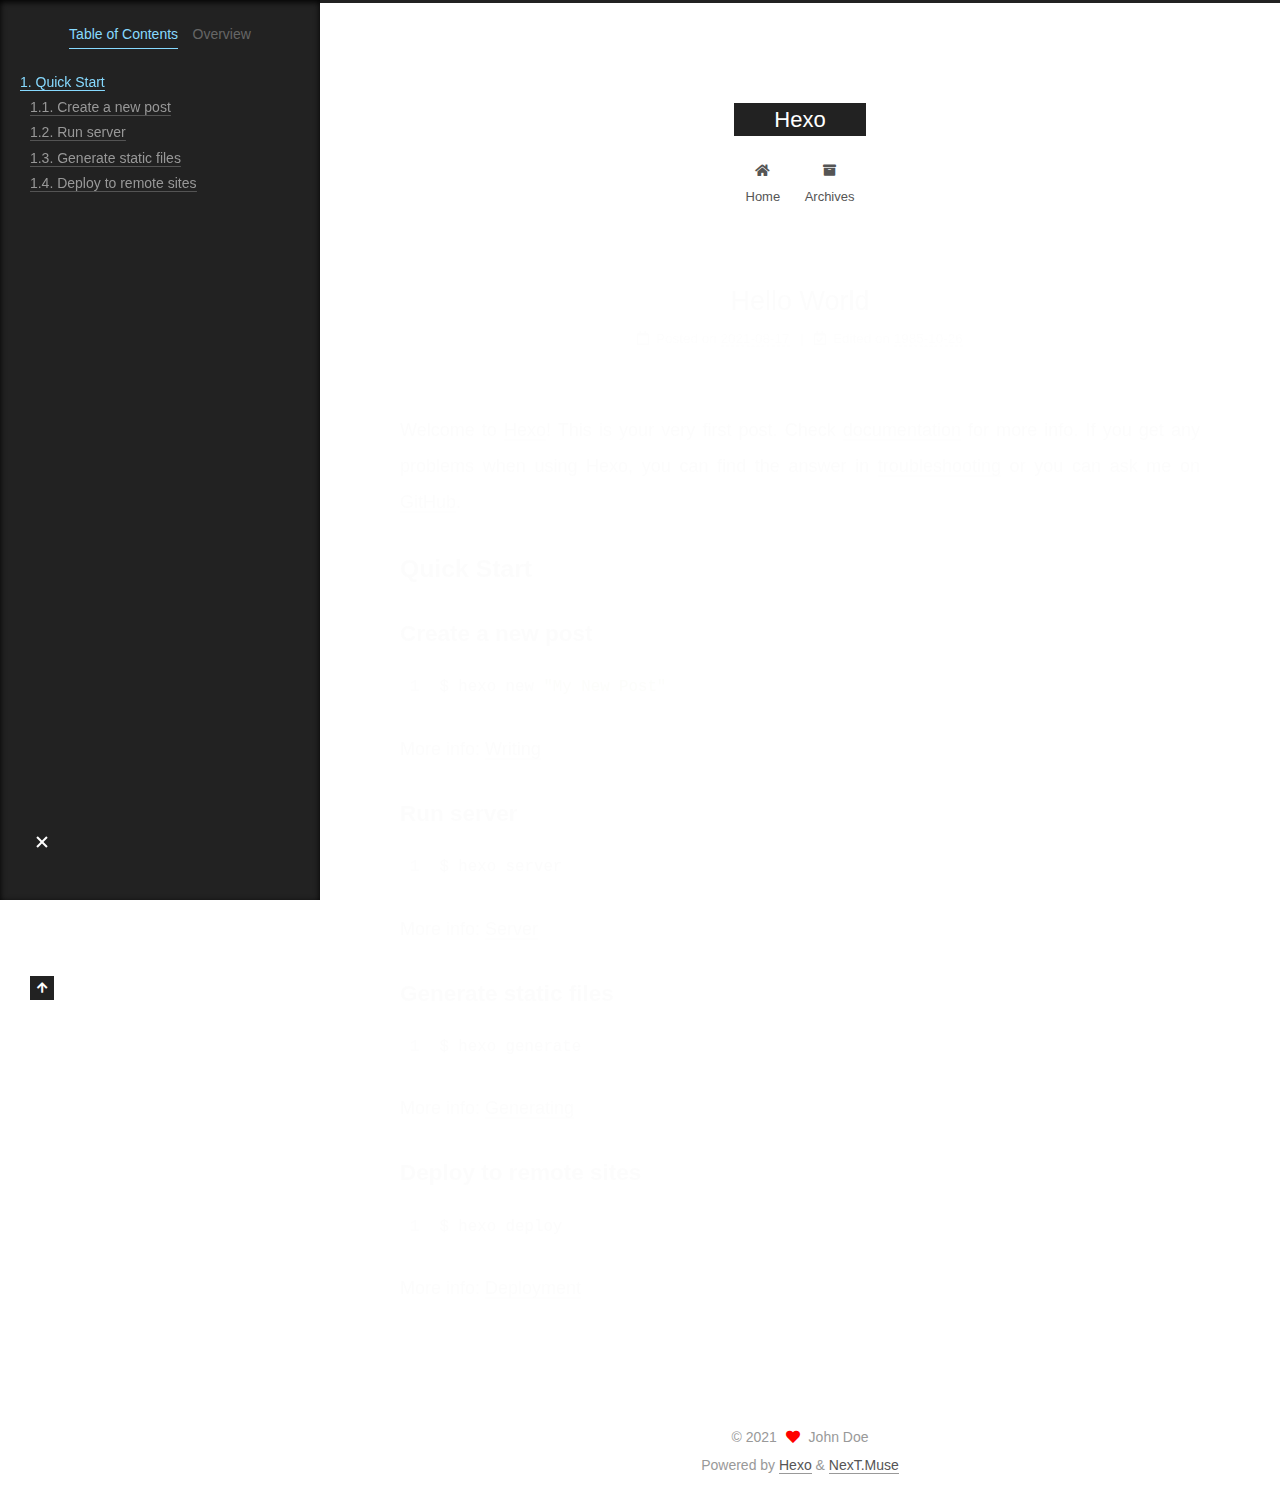
<file: 2021/08/17/hello-world/index.html>
<!DOCTYPE html>
<html lang="en">
<head>
  <meta charset="UTF-8">
<meta name="viewport" content="width=device-width, initial-scale=1, maximum-scale=2">
<meta name="theme-color" content="#222">
<meta name="generator" content="Hexo 5.4.0">
  <link rel="apple-touch-icon" sizes="180x180" href="/images/apple-touch-icon-next.png">
  <link rel="icon" type="image/png" sizes="32x32" href="/images/favicon-32x32-next.png">
  <link rel="icon" type="image/png" sizes="16x16" href="/images/favicon-16x16-next.png">
  <link rel="mask-icon" href="/images/logo.svg" color="#222">

<link rel="stylesheet" href="/css/main.css">


<link rel="stylesheet" href="/lib/font-awesome/css/all.min.css">

<script id="hexo-configurations">
    var NexT = window.NexT || {};
    var CONFIG = {"hostname":"example.com","root":"/","scheme":"Muse","version":"7.8.0","exturl":false,"sidebar":{"position":"left","display":"post","padding":18,"offset":12,"onmobile":false},"copycode":{"enable":false,"show_result":false,"style":null},"back2top":{"enable":true,"sidebar":false,"scrollpercent":false},"bookmark":{"enable":false,"color":"#222","save":"auto"},"fancybox":false,"mediumzoom":false,"lazyload":false,"pangu":false,"comments":{"style":"tabs","active":null,"storage":true,"lazyload":false,"nav":null},"algolia":{"hits":{"per_page":10},"labels":{"input_placeholder":"Search for Posts","hits_empty":"We didn't find any results for the search: ${query}","hits_stats":"${hits} results found in ${time} ms"}},"localsearch":{"enable":false,"trigger":"auto","top_n_per_article":1,"unescape":false,"preload":false},"motion":{"enable":true,"async":false,"transition":{"post_block":"fadeIn","post_header":"slideDownIn","post_body":"slideDownIn","coll_header":"slideLeftIn","sidebar":"slideUpIn"}}};
  </script>

  <meta name="description" content="Welcome to Hexo! This is your very first post. Check documentation for more info. If you get any problems when using Hexo, you can find the answer in troubleshooting or you can ask me on GitHub. Quick">
<meta property="og:type" content="article">
<meta property="og:title" content="Hello World">
<meta property="og:url" content="http://example.com/2021/08/17/hello-world/index.html">
<meta property="og:site_name" content="Hexo">
<meta property="og:description" content="Welcome to Hexo! This is your very first post. Check documentation for more info. If you get any problems when using Hexo, you can find the answer in troubleshooting or you can ask me on GitHub. Quick">
<meta property="og:locale" content="en_US">
<meta property="article:published_time" content="2021-08-17T02:44:45.623Z">
<meta property="article:modified_time" content="1985-10-26T08:15:00.000Z">
<meta property="article:author" content="John Doe">
<meta name="twitter:card" content="summary">

<link rel="canonical" href="http://example.com/2021/08/17/hello-world/">


<script id="page-configurations">
  // https://hexo.io/docs/variables.html
  CONFIG.page = {
    sidebar: "",
    isHome : false,
    isPost : true,
    lang   : 'en'
  };
</script>

  <title>Hello World | Hexo</title>
  






  <noscript>
  <style>
  .use-motion .brand,
  .use-motion .menu-item,
  .sidebar-inner,
  .use-motion .post-block,
  .use-motion .pagination,
  .use-motion .comments,
  .use-motion .post-header,
  .use-motion .post-body,
  .use-motion .collection-header { opacity: initial; }

  .use-motion .site-title,
  .use-motion .site-subtitle {
    opacity: initial;
    top: initial;
  }

  .use-motion .logo-line-before i { left: initial; }
  .use-motion .logo-line-after i { right: initial; }
  </style>
</noscript>

</head>

<body itemscope itemtype="http://schema.org/WebPage">
  <div class="container use-motion">
    <div class="headband"></div>

    <header class="header" itemscope itemtype="http://schema.org/WPHeader">
      <div class="header-inner"><div class="site-brand-container">
  <div class="site-nav-toggle">
    <div class="toggle" aria-label="Toggle navigation bar">
      <span class="toggle-line toggle-line-first"></span>
      <span class="toggle-line toggle-line-middle"></span>
      <span class="toggle-line toggle-line-last"></span>
    </div>
  </div>

  <div class="site-meta">

    <a href="/" class="brand" rel="start">
      <span class="logo-line-before"><i></i></span>
      <h1 class="site-title">Hexo</h1>
      <span class="logo-line-after"><i></i></span>
    </a>
  </div>

  <div class="site-nav-right">
    <div class="toggle popup-trigger">
    </div>
  </div>
</div>




<nav class="site-nav">
  <ul id="menu" class="main-menu menu">
        <li class="menu-item menu-item-home">

    <a href="/" rel="section"><i class="fa fa-home fa-fw"></i>Home</a>

  </li>
        <li class="menu-item menu-item-archives">

    <a href="/archives/" rel="section"><i class="fa fa-archive fa-fw"></i>Archives</a>

  </li>
  </ul>
</nav>




</div>
    </header>

    
  <div class="back-to-top">
    <i class="fa fa-arrow-up"></i>
    <span>0%</span>
  </div>


    <main class="main">
      <div class="main-inner">
        <div class="content-wrap">
          

          <div class="content post posts-expand">
            

    
  
  
  <article itemscope itemtype="http://schema.org/Article" class="post-block" lang="en">
    <link itemprop="mainEntityOfPage" href="http://example.com/2021/08/17/hello-world/">

    <span hidden itemprop="author" itemscope itemtype="http://schema.org/Person">
      <meta itemprop="image" content="/images/avatar.gif">
      <meta itemprop="name" content="John Doe">
      <meta itemprop="description" content="">
    </span>

    <span hidden itemprop="publisher" itemscope itemtype="http://schema.org/Organization">
      <meta itemprop="name" content="Hexo">
    </span>
      <header class="post-header">
        <h1 class="post-title" itemprop="name headline">
          Hello World
        </h1>

        <div class="post-meta">
            <span class="post-meta-item">
              <span class="post-meta-item-icon">
                <i class="far fa-calendar"></i>
              </span>
              <span class="post-meta-item-text">Posted on</span>

              <time title="Created: 2021-08-17 10:44:45" itemprop="dateCreated datePublished" datetime="2021-08-17T10:44:45+08:00">2021-08-17</time>
            </span>
              <span class="post-meta-item">
                <span class="post-meta-item-icon">
                  <i class="far fa-calendar-check"></i>
                </span>
                <span class="post-meta-item-text">Edited on</span>
                <time title="Modified: 1985-10-26 16:15:00" itemprop="dateModified" datetime="1985-10-26T16:15:00+08:00">1985-10-26</time>
              </span>

          

        </div>
      </header>

    
    
    
    <div class="post-body" itemprop="articleBody">

      
        <p>Welcome to <a target="_blank" rel="noopener" href="https://hexo.io/">Hexo</a>! This is your very first post. Check <a target="_blank" rel="noopener" href="https://hexo.io/docs/">documentation</a> for more info. If you get any problems when using Hexo, you can find the answer in <a target="_blank" rel="noopener" href="https://hexo.io/docs/troubleshooting.html">troubleshooting</a> or you can ask me on <a target="_blank" rel="noopener" href="https://github.com/hexojs/hexo/issues">GitHub</a>.</p>
<h2 id="Quick-Start"><a href="#Quick-Start" class="headerlink" title="Quick Start"></a>Quick Start</h2><h3 id="Create-a-new-post"><a href="#Create-a-new-post" class="headerlink" title="Create a new post"></a>Create a new post</h3><figure class="highlight bash"><table><tr><td class="gutter"><pre><span class="line">1</span><br></pre></td><td class="code"><pre><span class="line">$ hexo new <span class="string">&quot;My New Post&quot;</span></span><br></pre></td></tr></table></figure>

<p>More info: <a target="_blank" rel="noopener" href="https://hexo.io/docs/writing.html">Writing</a></p>
<h3 id="Run-server"><a href="#Run-server" class="headerlink" title="Run server"></a>Run server</h3><figure class="highlight bash"><table><tr><td class="gutter"><pre><span class="line">1</span><br></pre></td><td class="code"><pre><span class="line">$ hexo server</span><br></pre></td></tr></table></figure>

<p>More info: <a target="_blank" rel="noopener" href="https://hexo.io/docs/server.html">Server</a></p>
<h3 id="Generate-static-files"><a href="#Generate-static-files" class="headerlink" title="Generate static files"></a>Generate static files</h3><figure class="highlight bash"><table><tr><td class="gutter"><pre><span class="line">1</span><br></pre></td><td class="code"><pre><span class="line">$ hexo generate</span><br></pre></td></tr></table></figure>

<p>More info: <a target="_blank" rel="noopener" href="https://hexo.io/docs/generating.html">Generating</a></p>
<h3 id="Deploy-to-remote-sites"><a href="#Deploy-to-remote-sites" class="headerlink" title="Deploy to remote sites"></a>Deploy to remote sites</h3><figure class="highlight bash"><table><tr><td class="gutter"><pre><span class="line">1</span><br></pre></td><td class="code"><pre><span class="line">$ hexo deploy</span><br></pre></td></tr></table></figure>

<p>More info: <a target="_blank" rel="noopener" href="https://hexo.io/docs/one-command-deployment.html">Deployment</a></p>

    </div>

    
    
    

      <footer class="post-footer">

        


        
      </footer>
    
  </article>
  
  
  



          </div>
          

<script>
  window.addEventListener('tabs:register', () => {
    let { activeClass } = CONFIG.comments;
    if (CONFIG.comments.storage) {
      activeClass = localStorage.getItem('comments_active') || activeClass;
    }
    if (activeClass) {
      let activeTab = document.querySelector(`a[href="#comment-${activeClass}"]`);
      if (activeTab) {
        activeTab.click();
      }
    }
  });
  if (CONFIG.comments.storage) {
    window.addEventListener('tabs:click', event => {
      if (!event.target.matches('.tabs-comment .tab-content .tab-pane')) return;
      let commentClass = event.target.classList[1];
      localStorage.setItem('comments_active', commentClass);
    });
  }
</script>

        </div>
          
  
  <div class="toggle sidebar-toggle">
    <span class="toggle-line toggle-line-first"></span>
    <span class="toggle-line toggle-line-middle"></span>
    <span class="toggle-line toggle-line-last"></span>
  </div>

  <aside class="sidebar">
    <div class="sidebar-inner">

      <ul class="sidebar-nav motion-element">
        <li class="sidebar-nav-toc">
          Table of Contents
        </li>
        <li class="sidebar-nav-overview">
          Overview
        </li>
      </ul>

      <!--noindex-->
      <div class="post-toc-wrap sidebar-panel">
          <div class="post-toc motion-element"><ol class="nav"><li class="nav-item nav-level-2"><a class="nav-link" href="#Quick-Start"><span class="nav-number">1.</span> <span class="nav-text">Quick Start</span></a><ol class="nav-child"><li class="nav-item nav-level-3"><a class="nav-link" href="#Create-a-new-post"><span class="nav-number">1.1.</span> <span class="nav-text">Create a new post</span></a></li><li class="nav-item nav-level-3"><a class="nav-link" href="#Run-server"><span class="nav-number">1.2.</span> <span class="nav-text">Run server</span></a></li><li class="nav-item nav-level-3"><a class="nav-link" href="#Generate-static-files"><span class="nav-number">1.3.</span> <span class="nav-text">Generate static files</span></a></li><li class="nav-item nav-level-3"><a class="nav-link" href="#Deploy-to-remote-sites"><span class="nav-number">1.4.</span> <span class="nav-text">Deploy to remote sites</span></a></li></ol></li></ol></div>
      </div>
      <!--/noindex-->

      <div class="site-overview-wrap sidebar-panel">
        <div class="site-author motion-element" itemprop="author" itemscope itemtype="http://schema.org/Person">
  <p class="site-author-name" itemprop="name">John Doe</p>
  <div class="site-description" itemprop="description"></div>
</div>
<div class="site-state-wrap motion-element">
  <nav class="site-state">
      <div class="site-state-item site-state-posts">
          <a href="/archives/">
        
          <span class="site-state-item-count">1</span>
          <span class="site-state-item-name">posts</span>
        </a>
      </div>
  </nav>
</div>



      </div>

    </div>
  </aside>
  <div id="sidebar-dimmer"></div>


      </div>
    </main>

    <footer class="footer">
      <div class="footer-inner">
        

        

<div class="copyright">
  
  &copy; 
  <span itemprop="copyrightYear">2021</span>
  <span class="with-love">
    <i class="fa fa-heart"></i>
  </span>
  <span class="author" itemprop="copyrightHolder">John Doe</span>
</div>
  <div class="powered-by">Powered by <a href="https://hexo.io/" class="theme-link" rel="noopener" target="_blank">Hexo</a> & <a href="https://muse.theme-next.org/" class="theme-link" rel="noopener" target="_blank">NexT.Muse</a>
  </div>

        








      </div>
    </footer>
  </div>

  
  <script src="/lib/anime.min.js"></script>
  <script src="/lib/velocity/velocity.min.js"></script>
  <script src="/lib/velocity/velocity.ui.min.js"></script>

<script src="/js/utils.js"></script>

<script src="/js/motion.js"></script>


<script src="/js/schemes/muse.js"></script>


<script src="/js/next-boot.js"></script>




  















  

  

</body>
</html>
</file>
<file: css/main.css>
:root {
  --body-bg-color: #fff;
  --content-bg-color: #fff;
  --card-bg-color: #f5f5f5;
  --text-color: #555;
  --blockquote-color: #666;
  --link-color: #555;
  --link-hover-color: #222;
  --brand-color: #fff;
  --brand-hover-color: #fff;
  --table-row-odd-bg-color: #f9f9f9;
  --table-row-hover-bg-color: #f5f5f5;
  --menu-item-bg-color: #f5f5f5;
  --btn-default-bg: #222;
  --btn-default-color: #fff;
  --btn-default-border-color: #222;
  --btn-default-hover-bg: #fff;
  --btn-default-hover-color: #222;
  --btn-default-hover-border-color: #222;
}
html {
  line-height: 1.15; /* 1 */
  -webkit-text-size-adjust: 100%; /* 2 */
}
body {
  margin: 0;
}
main {
  display: block;
}
h1 {
  font-size: 2em;
  margin: 0.67em 0;
}
hr {
  box-sizing: content-box; /* 1 */
  height: 0; /* 1 */
  overflow: visible; /* 2 */
}
pre {
  font-family: monospace, monospace; /* 1 */
  font-size: 1em; /* 2 */
}
a {
  background: transparent;
}
abbr[title] {
  border-bottom: none; /* 1 */
  text-decoration: underline; /* 2 */
  text-decoration: underline dotted; /* 2 */
}
b,
strong {
  font-weight: bolder;
}
code,
kbd,
samp {
  font-family: monospace, monospace; /* 1 */
  font-size: 1em; /* 2 */
}
small {
  font-size: 80%;
}
sub,
sup {
  font-size: 75%;
  line-height: 0;
  position: relative;
  vertical-align: baseline;
}
sub {
  bottom: -0.25em;
}
sup {
  top: -0.5em;
}
img {
  border-style: none;
}
button,
input,
optgroup,
select,
textarea {
  font-family: inherit; /* 1 */
  font-size: 100%; /* 1 */
  line-height: 1.15; /* 1 */
  margin: 0; /* 2 */
}
button,
input {
/* 1 */
  overflow: visible;
}
button,
select {
/* 1 */
  text-transform: none;
}
button,
[type='button'],
[type='reset'],
[type='submit'] {
  -webkit-appearance: button;
}
button::-moz-focus-inner,
[type='button']::-moz-focus-inner,
[type='reset']::-moz-focus-inner,
[type='submit']::-moz-focus-inner {
  border-style: none;
  padding: 0;
}
button:-moz-focusring,
[type='button']:-moz-focusring,
[type='reset']:-moz-focusring,
[type='submit']:-moz-focusring {
  outline: 1px dotted ButtonText;
}
fieldset {
  padding: 0.35em 0.75em 0.625em;
}
legend {
  box-sizing: border-box; /* 1 */
  color: inherit; /* 2 */
  display: table; /* 1 */
  max-width: 100%; /* 1 */
  padding: 0; /* 3 */
  white-space: normal; /* 1 */
}
progress {
  vertical-align: baseline;
}
textarea {
  overflow: auto;
}
[type='checkbox'],
[type='radio'] {
  box-sizing: border-box; /* 1 */
  padding: 0; /* 2 */
}
[type='number']::-webkit-inner-spin-button,
[type='number']::-webkit-outer-spin-button {
  height: auto;
}
[type='search'] {
  outline-offset: -2px; /* 2 */
  -webkit-appearance: textfield; /* 1 */
}
[type='search']::-webkit-search-decoration {
  -webkit-appearance: none;
}
::-webkit-file-upload-button {
  font: inherit; /* 2 */
  -webkit-appearance: button; /* 1 */
}
details {
  display: block;
}
summary {
  display: list-item;
}
template {
  display: none;
}
[hidden] {
  display: none;
}
::selection {
  background: #262a30;
  color: #eee;
}
html,
body {
  height: 100%;
}
body {
  background: var(--body-bg-color);
  color: var(--text-color);
  font-family: 'Lato', "PingFang SC", "Microsoft YaHei", sans-serif;
  font-size: 1em;
  line-height: 2;
}
@media (max-width: 991px) {
  body {
    padding-left: 0 !important;
    padding-right: 0 !important;
  }
}
h1,
h2,
h3,
h4,
h5,
h6 {
  font-family: 'Lato', "PingFang SC", "Microsoft YaHei", sans-serif;
  font-weight: bold;
  line-height: 1.5;
  margin: 20px 0 15px;
}
h1 {
  font-size: 1.5em;
}
h2 {
  font-size: 1.375em;
}
h3 {
  font-size: 1.25em;
}
h4 {
  font-size: 1.125em;
}
h5 {
  font-size: 1em;
}
h6 {
  font-size: 0.875em;
}
p {
  margin: 0 0 20px 0;
}
a,
span.exturl {
  border-bottom: 1px solid #999;
  color: var(--link-color);
  outline: 0;
  text-decoration: none;
  overflow-wrap: break-word;
  word-wrap: break-word;
  cursor: pointer;
}
a:hover,
span.exturl:hover {
  border-bottom-color: var(--link-hover-color);
  color: var(--link-hover-color);
}
iframe,
img,
video {
  display: block;
  margin-left: auto;
  margin-right: auto;
  max-width: 100%;
}
hr {
  background-image: repeating-linear-gradient(-45deg, #ddd, #ddd 4px, transparent 4px, transparent 8px);
  border: 0;
  height: 3px;
  margin: 40px 0;
}
blockquote {
  border-left: 4px solid #ddd;
  color: var(--blockquote-color);
  margin: 0;
  padding: 0 15px;
}
blockquote cite::before {
  content: '-';
  padding: 0 5px;
}
dt {
  font-weight: bold;
}
dd {
  margin: 0;
  padding: 0;
}
kbd {
  background-color: #f5f5f5;
  background-image: linear-gradient(#eee, #fff, #eee);
  border: 1px solid #ccc;
  border-radius: 0.2em;
  box-shadow: 0.1em 0.1em 0.2em rgba(0,0,0,0.1);
  color: #555;
  font-family: inherit;
  padding: 0.1em 0.3em;
  white-space: nowrap;
}
.table-container {
  overflow: auto;
}
table {
  border-collapse: collapse;
  border-spacing: 0;
  font-size: 0.875em;
  margin: 0 0 20px 0;
  width: 100%;
}
tbody tr:nth-of-type(odd) {
  background: var(--table-row-odd-bg-color);
}
tbody tr:hover {
  background: var(--table-row-hover-bg-color);
}
caption,
th,
td {
  font-weight: normal;
  padding: 8px;
  vertical-align: middle;
}
th,
td {
  border: 1px solid #ddd;
  border-bottom: 3px solid #ddd;
}
th {
  font-weight: 700;
  padding-bottom: 10px;
}
td {
  border-bottom-width: 1px;
}
.btn {
  background: var(--btn-default-bg);
  border: 2px solid var(--btn-default-border-color);
  border-radius: 0;
  color: var(--btn-default-color);
  display: inline-block;
  font-size: 0.875em;
  line-height: 2;
  padding: 0 20px;
  text-decoration: none;
  transition-property: background-color;
  transition-delay: 0s;
  transition-duration: 0.2s;
  transition-timing-function: ease-in-out;
}
.btn:hover {
  background: var(--btn-default-hover-bg);
  border-color: var(--btn-default-hover-border-color);
  color: var(--btn-default-hover-color);
}
.btn + .btn {
  margin: 0 0 8px 8px;
}
.btn .fa-fw {
  text-align: left;
  width: 1.285714285714286em;
}
.toggle {
  line-height: 0;
}
.toggle .toggle-line {
  background: #fff;
  display: inline-block;
  height: 2px;
  left: 0;
  position: relative;
  top: 0;
  transition: all 0.4s;
  vertical-align: top;
  width: 100%;
}
.toggle .toggle-line:not(:first-child) {
  margin-top: 3px;
}
.toggle.toggle-arrow .toggle-line-first {
  left: 50%;
  top: 2px;
  transform: rotate(45deg);
  width: 50%;
}
.toggle.toggle-arrow .toggle-line-middle {
  left: 2px;
  width: 90%;
}
.toggle.toggle-arrow .toggle-line-last {
  left: 50%;
  top: -2px;
  transform: rotate(-45deg);
  width: 50%;
}
.toggle.toggle-close .toggle-line-first {
  transform: rotate(-45deg);
  top: 5px;
}
.toggle.toggle-close .toggle-line-middle {
  opacity: 0;
}
.toggle.toggle-close .toggle-line-last {
  transform: rotate(45deg);
  top: -5px;
}
.highlight,
pre {
  background: #f7f7f7;
  color: #4d4d4c;
  line-height: 1.6;
  margin: 0 auto 20px;
}
pre,
code {
  font-family: consolas, Menlo, monospace, "PingFang SC", "Microsoft YaHei";
}
code {
  background: #eee;
  border-radius: 3px;
  color: #555;
  padding: 2px 4px;
  overflow-wrap: break-word;
  word-wrap: break-word;
}
.highlight *::selection {
  background: #d6d6d6;
}
.highlight pre {
  border: 0;
  margin: 0;
  padding: 10px 0;
}
.highlight table {
  border: 0;
  margin: 0;
  width: auto;
}
.highlight td {
  border: 0;
  padding: 0;
}
.highlight figcaption {
  background: #eff2f3;
  color: #4d4d4c;
  display: flex;
  font-size: 0.875em;
  justify-content: space-between;
  line-height: 1.2;
  padding: 0.5em;
}
.highlight figcaption a {
  color: #4d4d4c;
}
.highlight figcaption a:hover {
  border-bottom-color: #4d4d4c;
}
.highlight .gutter {
  -moz-user-select: none;
  -ms-user-select: none;
  -webkit-user-select: none;
  user-select: none;
}
.highlight .gutter pre {
  background: #eff2f3;
  color: #869194;
  padding-left: 10px;
  padding-right: 10px;
  text-align: right;
}
.highlight .code pre {
  background: #f7f7f7;
  padding-left: 10px;
  width: 100%;
}
.gist table {
  width: auto;
}
.gist table td {
  border: 0;
}
pre {
  overflow: auto;
  padding: 10px;
}
pre code {
  background: none;
  color: #4d4d4c;
  font-size: 0.875em;
  padding: 0;
  text-shadow: none;
}
pre .deletion {
  background: #fdd;
}
pre .addition {
  background: #dfd;
}
pre .meta {
  color: #eab700;
  -moz-user-select: none;
  -ms-user-select: none;
  -webkit-user-select: none;
  user-select: none;
}
pre .comment {
  color: #8e908c;
}
pre .variable,
pre .attribute,
pre .tag,
pre .name,
pre .regexp,
pre .ruby .constant,
pre .xml .tag .title,
pre .xml .pi,
pre .xml .doctype,
pre .html .doctype,
pre .css .id,
pre .css .class,
pre .css .pseudo {
  color: #c82829;
}
pre .number,
pre .preprocessor,
pre .built_in,
pre .builtin-name,
pre .literal,
pre .params,
pre .constant,
pre .command {
  color: #f5871f;
}
pre .ruby .class .title,
pre .css .rules .attribute,
pre .string,
pre .symbol,
pre .value,
pre .inheritance,
pre .header,
pre .ruby .symbol,
pre .xml .cdata,
pre .special,
pre .formula {
  color: #718c00;
}
pre .title,
pre .css .hexcolor {
  color: #3e999f;
}
pre .function,
pre .python .decorator,
pre .python .title,
pre .ruby .function .title,
pre .ruby .title .keyword,
pre .perl .sub,
pre .javascript .title,
pre .coffeescript .title {
  color: #4271ae;
}
pre .keyword,
pre .javascript .function {
  color: #8959a8;
}
.blockquote-center {
  border-left: none;
  margin: 40px 0;
  padding: 0;
  position: relative;
  text-align: center;
}
.blockquote-center .fa {
  display: block;
  opacity: 0.6;
  position: absolute;
  width: 100%;
}
.blockquote-center .fa-quote-left {
  border-top: 1px solid #ccc;
  text-align: left;
  top: -20px;
}
.blockquote-center .fa-quote-right {
  border-bottom: 1px solid #ccc;
  text-align: right;
  bottom: -20px;
}
.blockquote-center p,
.blockquote-center div {
  text-align: center;
}
.post-body .group-picture img {
  margin: 0 auto;
  padding: 0 3px;
}
.group-picture-row {
  margin-bottom: 6px;
  overflow: hidden;
}
.group-picture-column {
  float: left;
  margin-bottom: 10px;
}
.post-body .label {
  color: #555;
  display: inline;
  padding: 0 2px;
}
.post-body .label.default {
  background: #f0f0f0;
}
.post-body .label.primary {
  background: #efe6f7;
}
.post-body .label.info {
  background: #e5f2f8;
}
.post-body .label.success {
  background: #e7f4e9;
}
.post-body .label.warning {
  background: #fcf6e1;
}
.post-body .label.danger {
  background: #fae8eb;
}
.post-body .tabs {
  margin-bottom: 20px;
}
.post-body .tabs,
.tabs-comment {
  display: block;
  padding-top: 10px;
  position: relative;
}
.post-body .tabs ul.nav-tabs,
.tabs-comment ul.nav-tabs {
  display: flex;
  flex-wrap: wrap;
  margin: 0;
  margin-bottom: -1px;
  padding: 0;
}
@media (max-width: 413px) {
  .post-body .tabs ul.nav-tabs,
  .tabs-comment ul.nav-tabs {
    display: block;
    margin-bottom: 5px;
  }
}
.post-body .tabs ul.nav-tabs li.tab,
.tabs-comment ul.nav-tabs li.tab {
  border-bottom: 1px solid #ddd;
  border-left: 1px solid transparent;
  border-right: 1px solid transparent;
  border-top: 3px solid transparent;
  flex-grow: 1;
  list-style-type: none;
  border-radius: 0 0 0 0;
}
@media (max-width: 413px) {
  .post-body .tabs ul.nav-tabs li.tab,
  .tabs-comment ul.nav-tabs li.tab {
    border-bottom: 1px solid transparent;
    border-left: 3px solid transparent;
    border-right: 1px solid transparent;
    border-top: 1px solid transparent;
  }
}
@media (max-width: 413px) {
  .post-body .tabs ul.nav-tabs li.tab,
  .tabs-comment ul.nav-tabs li.tab {
    border-radius: 0;
  }
}
.post-body .tabs ul.nav-tabs li.tab a,
.tabs-comment ul.nav-tabs li.tab a {
  border-bottom: initial;
  display: block;
  line-height: 1.8;
  outline: 0;
  padding: 0.25em 0.75em;
  text-align: center;
  transition-delay: 0s;
  transition-duration: 0.2s;
  transition-timing-function: ease-out;
}
.post-body .tabs ul.nav-tabs li.tab a i,
.tabs-comment ul.nav-tabs li.tab a i {
  width: 1.285714285714286em;
}
.post-body .tabs ul.nav-tabs li.tab.active,
.tabs-comment ul.nav-tabs li.tab.active {
  border-bottom: 1px solid transparent;
  border-left: 1px solid #ddd;
  border-right: 1px solid #ddd;
  border-top: 3px solid #fc6423;
}
@media (max-width: 413px) {
  .post-body .tabs ul.nav-tabs li.tab.active,
  .tabs-comment ul.nav-tabs li.tab.active {
    border-bottom: 1px solid #ddd;
    border-left: 3px solid #fc6423;
    border-right: 1px solid #ddd;
    border-top: 1px solid #ddd;
  }
}
.post-body .tabs ul.nav-tabs li.tab.active a,
.tabs-comment ul.nav-tabs li.tab.active a {
  color: var(--link-color);
  cursor: default;
}
.post-body .tabs .tab-content .tab-pane,
.tabs-comment .tab-content .tab-pane {
  border: 1px solid #ddd;
  border-top: 0;
  padding: 20px 20px 0 20px;
  border-radius: 0;
}
.post-body .tabs .tab-content .tab-pane:not(.active),
.tabs-comment .tab-content .tab-pane:not(.active) {
  display: none;
}
.post-body .tabs .tab-content .tab-pane.active,
.tabs-comment .tab-content .tab-pane.active {
  display: block;
}
.post-body .tabs .tab-content .tab-pane.active:nth-of-type(1),
.tabs-comment .tab-content .tab-pane.active:nth-of-type(1) {
  border-radius: 0 0 0 0;
}
@media (max-width: 413px) {
  .post-body .tabs .tab-content .tab-pane.active:nth-of-type(1),
  .tabs-comment .tab-content .tab-pane.active:nth-of-type(1) {
    border-radius: 0;
  }
}
.post-body .note {
  border-radius: 3px;
  margin-bottom: 20px;
  padding: 1em;
  position: relative;
  border: 1px solid #eee;
  border-left-width: 5px;
}
.post-body .note h2,
.post-body .note h3,
.post-body .note h4,
.post-body .note h5,
.post-body .note h6 {
  margin-top: 0;
  border-bottom: initial;
  margin-bottom: 0;
  padding-top: 0;
}
.post-body .note p:first-child,
.post-body .note ul:first-child,
.post-body .note ol:first-child,
.post-body .note table:first-child,
.post-body .note pre:first-child,
.post-body .note blockquote:first-child,
.post-body .note img:first-child {
  margin-top: 0;
}
.post-body .note p:last-child,
.post-body .note ul:last-child,
.post-body .note ol:last-child,
.post-body .note table:last-child,
.post-body .note pre:last-child,
.post-body .note blockquote:last-child,
.post-body .note img:last-child {
  margin-bottom: 0;
}
.post-body .note.default {
  border-left-color: #777;
}
.post-body .note.default h2,
.post-body .note.default h3,
.post-body .note.default h4,
.post-body .note.default h5,
.post-body .note.default h6 {
  color: #777;
}
.post-body .note.primary {
  border-left-color: #6f42c1;
}
.post-body .note.primary h2,
.post-body .note.primary h3,
.post-body .note.primary h4,
.post-body .note.primary h5,
.post-body .note.primary h6 {
  color: #6f42c1;
}
.post-body .note.info {
  border-left-color: #428bca;
}
.post-body .note.info h2,
.post-body .note.info h3,
.post-body .note.info h4,
.post-body .note.info h5,
.post-body .note.info h6 {
  color: #428bca;
}
.post-body .note.success {
  border-left-color: #5cb85c;
}
.post-body .note.success h2,
.post-body .note.success h3,
.post-body .note.success h4,
.post-body .note.success h5,
.post-body .note.success h6 {
  color: #5cb85c;
}
.post-body .note.warning {
  border-left-color: #f0ad4e;
}
.post-body .note.warning h2,
.post-body .note.warning h3,
.post-body .note.warning h4,
.post-body .note.warning h5,
.post-body .note.warning h6 {
  color: #f0ad4e;
}
.post-body .note.danger {
  border-left-color: #d9534f;
}
.post-body .note.danger h2,
.post-body .note.danger h3,
.post-body .note.danger h4,
.post-body .note.danger h5,
.post-body .note.danger h6 {
  color: #d9534f;
}
.pagination .prev,
.pagination .next,
.pagination .page-number,
.pagination .space {
  display: inline-block;
  margin: 0 10px;
  padding: 0 11px;
  position: relative;
  top: -1px;
}
@media (max-width: 767px) {
  .pagination .prev,
  .pagination .next,
  .pagination .page-number,
  .pagination .space {
    margin: 0 5px;
  }
}
.pagination {
  border-top: 1px solid #eee;
  margin: 120px 0 0;
  text-align: center;
}
.pagination .prev,
.pagination .next,
.pagination .page-number {
  border-bottom: 0;
  border-top: 1px solid #eee;
  transition-property: border-color;
  transition-delay: 0s;
  transition-duration: 0.2s;
  transition-timing-function: ease-in-out;
}
.pagination .prev:hover,
.pagination .next:hover,
.pagination .page-number:hover {
  border-top-color: #222;
}
.pagination .space {
  margin: 0;
  padding: 0;
}
.pagination .prev {
  margin-left: 0;
}
.pagination .next {
  margin-right: 0;
}
.pagination .page-number.current {
  background: #ccc;
  border-top-color: #ccc;
  color: #fff;
}
@media (max-width: 767px) {
  .pagination {
    border-top: none;
  }
  .pagination .prev,
  .pagination .next,
  .pagination .page-number {
    border-bottom: 1px solid #eee;
    border-top: 0;
    margin-bottom: 10px;
    padding: 0 10px;
  }
  .pagination .prev:hover,
  .pagination .next:hover,
  .pagination .page-number:hover {
    border-bottom-color: #222;
  }
}
.comments {
  margin-top: 60px;
  overflow: hidden;
}
.comment-button-group {
  display: flex;
  flex-wrap: wrap-reverse;
  justify-content: center;
  margin: 1em 0;
}
.comment-button-group .comment-button {
  margin: 0.1em 0.2em;
}
.comment-button-group .comment-button.active {
  background: var(--btn-default-hover-bg);
  border-color: var(--btn-default-hover-border-color);
  color: var(--btn-default-hover-color);
}
.comment-position {
  display: none;
}
.comment-position.active {
  display: block;
}
.tabs-comment {
  background: var(--content-bg-color);
  margin-top: 4em;
  padding-top: 0;
}
.tabs-comment .comments {
  border: 0;
  box-shadow: none;
  margin-top: 0;
  padding-top: 0;
}
.container {
  min-height: 100%;
  position: relative;
}
.main-inner {
  margin: 0 auto;
  width: 700px;
}
@media (min-width: 1200px) {
  .main-inner {
    width: 800px;
  }
}
@media (min-width: 1600px) {
  .main-inner {
    width: 900px;
  }
}
@media (max-width: 767px) {
  .content-wrap {
    padding: 0 20px;
  }
}
.header {
  background: transparent;
}
.header-inner {
  margin: 0 auto;
  width: 700px;
}
@media (min-width: 1200px) {
  .header-inner {
    width: 800px;
  }
}
@media (min-width: 1600px) {
  .header-inner {
    width: 900px;
  }
}
.site-brand-container {
  display: flex;
  flex-shrink: 0;
  padding: 0 10px;
}
.headband {
  background: #222;
  height: 3px;
}
.site-meta {
  flex-grow: 1;
  text-align: center;
}
@media (max-width: 767px) {
  .site-meta {
    text-align: center;
  }
}
.brand {
  border-bottom: none;
  color: var(--brand-color);
  display: inline-block;
  line-height: 1.375em;
  padding: 0 40px;
  position: relative;
}
.brand:hover {
  color: var(--brand-hover-color);
}
.site-title {
  font-family: 'Lato', "PingFang SC", "Microsoft YaHei", sans-serif;
  font-size: 1.375em;
  font-weight: normal;
  margin: 0;
}
.site-subtitle {
  color: #999;
  font-size: 0.8125em;
  margin: 10px 0;
}
.use-motion .brand {
  opacity: 0;
}
.use-motion .site-title,
.use-motion .site-subtitle,
.use-motion .custom-logo-image {
  opacity: 0;
  position: relative;
  top: -10px;
}
.site-nav-toggle,
.site-nav-right {
  display: none;
}
@media (max-width: 767px) {
  .site-nav-toggle,
  .site-nav-right {
    display: flex;
    flex-direction: column;
    justify-content: center;
  }
}
.site-nav-toggle .toggle,
.site-nav-right .toggle {
  color: var(--text-color);
  padding: 10px;
  width: 22px;
}
.site-nav-toggle .toggle .toggle-line,
.site-nav-right .toggle .toggle-line {
  background: var(--text-color);
  border-radius: 1px;
}
.site-nav {
  display: block;
}
@media (max-width: 767px) {
  .site-nav {
    clear: both;
    display: none;
  }
}
.site-nav.site-nav-on {
  display: block;
}
.menu {
  margin-top: 20px;
  padding-left: 0;
  text-align: center;
}
.menu-item {
  display: inline-block;
  list-style: none;
  margin: 0 10px;
}
@media (max-width: 767px) {
  .menu-item {
    display: block;
    margin-top: 10px;
  }
  .menu-item.menu-item-search {
    display: none;
  }
}
.menu-item a,
.menu-item span.exturl {
  border-bottom: 0;
  display: block;
  font-size: 0.8125em;
  transition-property: border-color;
  transition-delay: 0s;
  transition-duration: 0.2s;
  transition-timing-function: ease-in-out;
}
@media (hover: none) {
  .menu-item a:hover,
  .menu-item span.exturl:hover {
    border-bottom-color: transparent !important;
  }
}
.menu-item .fa,
.menu-item .fab,
.menu-item .far,
.menu-item .fas {
  margin-right: 8px;
}
.menu-item .badge {
  display: inline-block;
  font-weight: bold;
  line-height: 1;
  margin-left: 0.35em;
  margin-top: 0.35em;
  text-align: center;
  white-space: nowrap;
}
@media (max-width: 767px) {
  .menu-item .badge {
    float: right;
    margin-left: 0;
  }
}
.menu-item-active a,
.menu .menu-item a:hover,
.menu .menu-item span.exturl:hover {
  background: var(--menu-item-bg-color);
}
.use-motion .menu-item {
  opacity: 0;
}
.sidebar {
  background: #222;
  bottom: 0;
  box-shadow: inset 0 2px 6px #000;
  position: fixed;
  top: 0;
}
@media (max-width: 991px) {
  .sidebar {
    display: none;
  }
}
.sidebar-inner {
  color: #999;
  padding: 18px 10px;
  text-align: center;
}
.cc-license {
  margin-top: 10px;
  text-align: center;
}
.cc-license .cc-opacity {
  border-bottom: none;
  opacity: 0.7;
}
.cc-license .cc-opacity:hover {
  opacity: 0.9;
}
.cc-license img {
  display: inline-block;
}
.site-author-image {
  border: 2px solid #333;
  display: block;
  margin: 0 auto;
  max-width: 96px;
  padding: 2px;
}
.site-author-name {
  color: #f5f5f5;
  font-weight: normal;
  margin: 5px 0 0;
  text-align: center;
}
.site-description {
  color: #999;
  font-size: 1em;
  margin-top: 5px;
  text-align: center;
}
.links-of-author {
  margin-top: 15px;
}
.links-of-author a,
.links-of-author span.exturl {
  border-bottom-color: #555;
  display: inline-block;
  font-size: 0.8125em;
  margin-bottom: 10px;
  margin-right: 10px;
  vertical-align: middle;
}
.links-of-author a::before,
.links-of-author span.exturl::before {
  background: #8cf5f0;
  border-radius: 50%;
  content: ' ';
  display: inline-block;
  height: 4px;
  margin-right: 3px;
  vertical-align: middle;
  width: 4px;
}
.sidebar-button {
  margin-top: 15px;
}
.sidebar-button a {
  border: 1px solid #fc6423;
  border-radius: 4px;
  color: #fc6423;
  display: inline-block;
  padding: 0 15px;
}
.sidebar-button a .fa,
.sidebar-button a .fab,
.sidebar-button a .far,
.sidebar-button a .fas {
  margin-right: 5px;
}
.sidebar-button a:hover {
  background: #fc6423;
  border: 1px solid #fc6423;
  color: #fff;
}
.sidebar-button a:hover .fa,
.sidebar-button a:hover .fab,
.sidebar-button a:hover .far,
.sidebar-button a:hover .fas {
  color: #fff;
}
.links-of-blogroll {
  font-size: 0.8125em;
  margin-top: 10px;
}
.links-of-blogroll-title {
  font-size: 0.875em;
  font-weight: 600;
  margin-top: 0;
}
.links-of-blogroll-list {
  list-style: none;
  margin: 0;
  padding: 0;
}
#sidebar-dimmer {
  display: none;
}
@media (max-width: 767px) {
  #sidebar-dimmer {
    background: #000;
    display: block;
    height: 100%;
    left: 100%;
    opacity: 0;
    position: fixed;
    top: 0;
    width: 100%;
    z-index: 1100;
  }
  .sidebar-active + #sidebar-dimmer {
    opacity: 0.7;
    transform: translateX(-100%);
    transition: opacity 0.5s;
  }
}
.sidebar-nav {
  margin: 0;
  padding-bottom: 20px;
  padding-left: 0;
}
.sidebar-nav li {
  border-bottom: 1px solid transparent;
  color: #666;
  cursor: pointer;
  display: inline-block;
  font-size: 0.875em;
}
.sidebar-nav li.sidebar-nav-overview {
  margin-left: 10px;
}
.sidebar-nav li:hover {
  color: #f5f5f5;
}
.sidebar-nav .sidebar-nav-active {
  border-bottom-color: #87daff;
  color: #87daff;
}
.sidebar-nav .sidebar-nav-active:hover {
  color: #87daff;
}
.sidebar-panel {
  display: none;
  overflow-x: hidden;
  overflow-y: auto;
}
.sidebar-panel-active {
  display: block;
}
.sidebar-toggle {
  background: #222;
  bottom: 45px;
  cursor: pointer;
  height: 14px;
  left: 30px;
  padding: 5px;
  position: fixed;
  width: 14px;
  z-index: 1300;
}
@media (max-width: 991px) {
  .sidebar-toggle {
    left: 20px;
    opacity: 0.8;
    display: none;
  }
}
.sidebar-toggle:hover .toggle-line {
  background: #87daff;
}
.post-toc {
  font-size: 0.875em;
}
.post-toc ol {
  list-style: none;
  margin: 0;
  padding: 0 2px 5px 10px;
  text-align: left;
}
.post-toc ol > ol {
  padding-left: 0;
}
.post-toc ol a {
  transition-property: all;
  transition-delay: 0s;
  transition-duration: 0.2s;
  transition-timing-function: ease-in-out;
}
.post-toc .nav-item {
  line-height: 1.8;
  overflow: hidden;
  text-overflow: ellipsis;
  white-space: nowrap;
}
.post-toc .nav .nav-child {
  display: none;
}
.post-toc .nav .active > .nav-child {
  display: block;
}
.post-toc .nav .active-current > .nav-child {
  display: block;
}
.post-toc .nav .active-current > .nav-child > .nav-item {
  display: block;
}
.post-toc .nav .active > a {
  border-bottom-color: #87daff;
  color: #87daff;
}
.post-toc .nav .active-current > a {
  color: #87daff;
}
.post-toc .nav .active-current > a:hover {
  color: #87daff;
}
.site-state {
  display: flex;
  justify-content: center;
  line-height: 1.4;
  margin-top: 10px;
  overflow: hidden;
  text-align: center;
  white-space: nowrap;
}
.site-state-item {
  padding: 0 15px;
}
.site-state-item:not(:first-child) {
  border-left: 1px solid #333;
}
.site-state-item a {
  border-bottom: none;
}
.site-state-item-count {
  display: block;
  font-size: 1.25em;
  font-weight: 600;
  text-align: center;
}
.site-state-item-name {
  color: inherit;
  font-size: 0.875em;
}
.footer {
  color: #999;
  font-size: 0.875em;
  padding: 20px 0;
}
.footer.footer-fixed {
  bottom: 0;
  left: 0;
  position: absolute;
  right: 0;
}
.footer-inner {
  box-sizing: border-box;
  margin: 0 auto;
  text-align: center;
  width: 700px;
}
@media (min-width: 1200px) {
  .footer-inner {
    width: 800px;
  }
}
@media (min-width: 1600px) {
  .footer-inner {
    width: 900px;
  }
}
.languages {
  display: inline-block;
  font-size: 1.125em;
  position: relative;
}
.languages .lang-select-label span {
  margin: 0 0.5em;
}
.languages .lang-select {
  height: 100%;
  left: 0;
  opacity: 0;
  position: absolute;
  top: 0;
  width: 100%;
}
.with-love {
  color: #ff0000;
  display: inline-block;
  margin: 0 5px;
}
.powered-by,
.theme-info {
  display: inline-block;
}
@-moz-keyframes iconAnimate {
  0%, 100% {
    transform: scale(1);
  }
  10%, 30% {
    transform: scale(0.9);
  }
  20%, 40%, 60%, 80% {
    transform: scale(1.1);
  }
  50%, 70% {
    transform: scale(1.1);
  }
}
@-webkit-keyframes iconAnimate {
  0%, 100% {
    transform: scale(1);
  }
  10%, 30% {
    transform: scale(0.9);
  }
  20%, 40%, 60%, 80% {
    transform: scale(1.1);
  }
  50%, 70% {
    transform: scale(1.1);
  }
}
@-o-keyframes iconAnimate {
  0%, 100% {
    transform: scale(1);
  }
  10%, 30% {
    transform: scale(0.9);
  }
  20%, 40%, 60%, 80% {
    transform: scale(1.1);
  }
  50%, 70% {
    transform: scale(1.1);
  }
}
@keyframes iconAnimate {
  0%, 100% {
    transform: scale(1);
  }
  10%, 30% {
    transform: scale(0.9);
  }
  20%, 40%, 60%, 80% {
    transform: scale(1.1);
  }
  50%, 70% {
    transform: scale(1.1);
  }
}
.back-to-top {
  font-size: 12px;
  text-align: center;
  transition-delay: 0s;
  transition-duration: 0.2s;
  transition-timing-function: ease-in-out;
}
.back-to-top {
  background: #222;
  bottom: -100px;
  box-sizing: border-box;
  color: #fff;
  cursor: pointer;
  left: 30px;
  opacity: 1;
  padding: 0 6px;
  position: fixed;
  transition-property: bottom;
  z-index: 1300;
  width: 24px;
}
.back-to-top span {
  display: none;
}
.back-to-top:hover {
  color: #87daff;
}
.back-to-top.back-to-top-on {
  bottom: 19px;
}
@media (max-width: 991px) {
  .back-to-top {
    left: 20px;
    opacity: 0.8;
  }
}
.post-body {
  font-family: 'Lato', "PingFang SC", "Microsoft YaHei", sans-serif;
  overflow-wrap: break-word;
  word-wrap: break-word;
}
@media (min-width: 1200px) {
  .post-body {
    font-size: 1.125em;
  }
}
.post-body .exturl .fa {
  font-size: 0.875em;
  margin-left: 4px;
}
.post-body .image-caption,
.post-body .figure .caption {
  color: #999;
  font-size: 0.875em;
  font-weight: bold;
  line-height: 1;
  margin: -20px auto 15px;
  text-align: center;
}
.post-sticky-flag {
  display: inline-block;
  transform: rotate(30deg);
}
.post-button {
  margin-top: 40px;
  text-align: center;
}
.use-motion .post-block,
.use-motion .pagination,
.use-motion .comments {
  opacity: 0;
}
.use-motion .post-header {
  opacity: 0;
}
.use-motion .post-body {
  opacity: 0;
}
.use-motion .collection-header {
  opacity: 0;
}
.posts-collapse {
  margin-left: 35px;
  position: relative;
}
@media (max-width: 767px) {
  .posts-collapse {
    margin-left: 0px;
    margin-right: 0px;
  }
}
.posts-collapse .collection-title {
  font-size: 1.125em;
  position: relative;
}
.posts-collapse .collection-title::before {
  background: #999;
  border: 1px solid #fff;
  border-radius: 50%;
  content: ' ';
  height: 10px;
  left: 0;
  margin-left: -6px;
  margin-top: -4px;
  position: absolute;
  top: 50%;
  width: 10px;
}
.posts-collapse .collection-year {
  font-size: 1.5em;
  font-weight: bold;
  margin: 60px 0;
  position: relative;
}
.posts-collapse .collection-year::before {
  background: #bbb;
  border-radius: 50%;
  content: ' ';
  height: 8px;
  left: 0;
  margin-left: -4px;
  margin-top: -4px;
  position: absolute;
  top: 50%;
  width: 8px;
}
.posts-collapse .collection-header {
  display: block;
  margin: 0 0 0 20px;
}
.posts-collapse .collection-header small {
  color: #bbb;
  margin-left: 5px;
}
.posts-collapse .post-header {
  border-bottom: 1px dashed #ccc;
  margin: 30px 0;
  padding-left: 15px;
  position: relative;
  transition-property: border;
  transition-delay: 0s;
  transition-duration: 0.2s;
  transition-timing-function: ease-in-out;
}
.posts-collapse .post-header::before {
  background: #bbb;
  border: 1px solid #fff;
  border-radius: 50%;
  content: ' ';
  height: 6px;
  left: 0;
  margin-left: -4px;
  position: absolute;
  top: 0.75em;
  transition-property: background;
  width: 6px;
  transition-delay: 0s;
  transition-duration: 0.2s;
  transition-timing-function: ease-in-out;
}
.posts-collapse .post-header:hover {
  border-bottom-color: #666;
}
.posts-collapse .post-header:hover::before {
  background: #222;
}
.posts-collapse .post-meta {
  display: inline;
  font-size: 0.75em;
  margin-right: 10px;
}
.posts-collapse .post-title {
  display: inline;
}
.posts-collapse .post-title a,
.posts-collapse .post-title span.exturl {
  border-bottom: none;
  color: var(--link-color);
}
.posts-collapse .post-title .fa-external-link-alt {
  font-size: 0.875em;
  margin-left: 5px;
}
.posts-collapse::before {
  background: #f5f5f5;
  content: ' ';
  height: 100%;
  left: 0;
  margin-left: -2px;
  position: absolute;
  top: 1.25em;
  width: 4px;
}
.post-eof {
  background: #ccc;
  height: 1px;
  margin: 80px auto 60px;
  text-align: center;
  width: 8%;
}
.post-block:last-of-type .post-eof {
  display: none;
}
.content {
  padding-top: 40px;
}
@media (min-width: 992px) {
  .post-body {
    text-align: justify;
  }
}
@media (max-width: 991px) {
  .post-body {
    text-align: justify;
  }
}
.post-body h1,
.post-body h2,
.post-body h3,
.post-body h4,
.post-body h5,
.post-body h6 {
  padding-top: 10px;
}
.post-body h1 .header-anchor,
.post-body h2 .header-anchor,
.post-body h3 .header-anchor,
.post-body h4 .header-anchor,
.post-body h5 .header-anchor,
.post-body h6 .header-anchor {
  border-bottom-style: none;
  color: #ccc;
  float: right;
  margin-left: 10px;
  visibility: hidden;
}
.post-body h1 .header-anchor:hover,
.post-body h2 .header-anchor:hover,
.post-body h3 .header-anchor:hover,
.post-body h4 .header-anchor:hover,
.post-body h5 .header-anchor:hover,
.post-body h6 .header-anchor:hover {
  color: inherit;
}
.post-body h1:hover .header-anchor,
.post-body h2:hover .header-anchor,
.post-body h3:hover .header-anchor,
.post-body h4:hover .header-anchor,
.post-body h5:hover .header-anchor,
.post-body h6:hover .header-anchor {
  visibility: visible;
}
.post-body iframe,
.post-body img,
.post-body video {
  margin-bottom: 20px;
}
.post-body .video-container {
  height: 0;
  margin-bottom: 20px;
  overflow: hidden;
  padding-top: 75%;
  position: relative;
  width: 100%;
}
.post-body .video-container iframe,
.post-body .video-container object,
.post-body .video-container embed {
  height: 100%;
  left: 0;
  margin: 0;
  position: absolute;
  top: 0;
  width: 100%;
}
.post-gallery {
  align-items: center;
  display: grid;
  grid-gap: 10px;
  grid-template-columns: 1fr 1fr 1fr;
  margin-bottom: 20px;
}
@media (max-width: 767px) {
  .post-gallery {
    grid-template-columns: 1fr 1fr;
  }
}
.post-gallery a {
  border: 0;
}
.post-gallery img {
  margin: 0;
}
.posts-expand .post-header {
  font-size: 1.125em;
}
.posts-expand .post-title {
  font-size: 1.5em;
  font-weight: normal;
  margin: initial;
  text-align: center;
  overflow-wrap: break-word;
  word-wrap: break-word;
}
.posts-expand .post-title-link {
  border-bottom: none;
  color: var(--link-color);
  display: inline-block;
  position: relative;
  vertical-align: top;
}
.posts-expand .post-title-link::before {
  background: var(--link-color);
  bottom: 0;
  content: '';
  height: 2px;
  left: 0;
  position: absolute;
  transform: scaleX(0);
  visibility: hidden;
  width: 100%;
  transition-delay: 0s;
  transition-duration: 0.2s;
  transition-timing-function: ease-in-out;
}
.posts-expand .post-title-link:hover::before {
  transform: scaleX(1);
  visibility: visible;
}
.posts-expand .post-title-link .fa-external-link-alt {
  font-size: 0.875em;
  margin-left: 5px;
}
.posts-expand .post-meta {
  color: #999;
  font-family: 'Lato', "PingFang SC", "Microsoft YaHei", sans-serif;
  font-size: 0.75em;
  margin: 3px 0 60px 0;
  text-align: center;
}
.posts-expand .post-meta .post-description {
  font-size: 0.875em;
  margin-top: 2px;
}
.posts-expand .post-meta time {
  border-bottom: 1px dashed #999;
  cursor: pointer;
}
.post-meta .post-meta-item + .post-meta-item::before {
  content: '|';
  margin: 0 0.5em;
}
.post-meta-divider {
  margin: 0 0.5em;
}
.post-meta-item-icon {
  margin-right: 3px;
}
@media (max-width: 991px) {
  .post-meta-item-icon {
    display: inline-block;
  }
}
@media (max-width: 991px) {
  .post-meta-item-text {
    display: none;
  }
}
.post-nav {
  border-top: 1px solid #eee;
  display: flex;
  justify-content: space-between;
  margin-top: 15px;
  padding: 10px 5px 0;
}
.post-nav-item {
  flex: 1;
}
.post-nav-item a {
  border-bottom: none;
  display: block;
  font-size: 0.875em;
  line-height: 1.6;
  position: relative;
}
.post-nav-item a:active {
  top: 2px;
}
.post-nav-item .fa {
  font-size: 0.75em;
}
.post-nav-item:first-child {
  margin-right: 15px;
}
.post-nav-item:first-child .fa {
  margin-right: 5px;
}
.post-nav-item:last-child {
  margin-left: 15px;
  text-align: right;
}
.post-nav-item:last-child .fa {
  margin-left: 5px;
}
.rtl.post-body p,
.rtl.post-body a,
.rtl.post-body h1,
.rtl.post-body h2,
.rtl.post-body h3,
.rtl.post-body h4,
.rtl.post-body h5,
.rtl.post-body h6,
.rtl.post-body li,
.rtl.post-body ul,
.rtl.post-body ol {
  direction: rtl;
  font-family: UKIJ Ekran;
}
.rtl.post-title {
  font-family: UKIJ Ekran;
}
.post-tags {
  margin-top: 40px;
  text-align: center;
}
.post-tags a {
  display: inline-block;
  font-size: 0.8125em;
}
.post-tags a:not(:last-child) {
  margin-right: 10px;
}
.post-widgets {
  border-top: 1px solid #eee;
  margin-top: 15px;
  text-align: center;
}
.wp_rating {
  height: 20px;
  line-height: 20px;
  margin-top: 10px;
  padding-top: 6px;
  text-align: center;
}
.social-like {
  display: flex;
  font-size: 0.875em;
  justify-content: center;
  text-align: center;
}
.reward-container {
  margin: 20px auto;
  padding: 10px 0;
  text-align: center;
  width: 90%;
}
.reward-container button {
  background: transparent;
  border: 1px solid #fc6423;
  border-radius: 0;
  color: #fc6423;
  cursor: pointer;
  line-height: 2;
  outline: 0;
  padding: 0 15px;
  vertical-align: text-top;
}
.reward-container button:hover {
  background: #fc6423;
  border: 1px solid transparent;
  color: #fa9366;
}
#qr {
  padding-top: 20px;
}
#qr a {
  border: 0;
}
#qr img {
  display: inline-block;
  margin: 0.8em 2em 0 2em;
  max-width: 100%;
  width: 180px;
}
#qr p {
  text-align: center;
}
.category-all-page .category-all-title {
  text-align: center;
}
.category-all-page .category-all {
  margin-top: 20px;
}
.category-all-page .category-list {
  list-style: none;
  margin: 0;
  padding: 0;
}
.category-all-page .category-list-item {
  margin: 5px 10px;
}
.category-all-page .category-list-count {
  color: #bbb;
}
.category-all-page .category-list-count::before {
  content: ' (';
  display: inline;
}
.category-all-page .category-list-count::after {
  content: ') ';
  display: inline;
}
.category-all-page .category-list-child {
  padding-left: 10px;
}
.event-list {
  padding: 0;
}
.event-list hr {
  background: #222;
  margin: 20px 0 45px 0;
}
.event-list hr::after {
  background: #222;
  color: #fff;
  content: 'NOW';
  display: inline-block;
  font-weight: bold;
  padding: 0 5px;
  text-align: right;
}
.event-list .event {
  background: #222;
  margin: 20px 0;
  min-height: 40px;
  padding: 15px 0 15px 10px;
}
.event-list .event .event-summary {
  color: #fff;
  margin: 0;
  padding-bottom: 3px;
}
.event-list .event .event-summary::before {
  animation: dot-flash 1s alternate infinite ease-in-out;
  color: #fff;
  content: '\f111';
  display: inline-block;
  font-size: 10px;
  margin-right: 25px;
  vertical-align: middle;
  font-family: 'Font Awesome 5 Free';
  font-weight: 900;
}
.event-list .event .event-relative-time {
  color: #bbb;
  display: inline-block;
  font-size: 12px;
  font-weight: normal;
  padding-left: 12px;
}
.event-list .event .event-details {
  color: #fff;
  display: block;
  line-height: 18px;
  margin-left: 56px;
  padding-bottom: 6px;
  padding-top: 3px;
  text-indent: -24px;
}
.event-list .event .event-details::before {
  color: #fff;
  display: inline-block;
  margin-right: 9px;
  text-align: center;
  text-indent: 0;
  width: 14px;
  font-family: 'Font Awesome 5 Free';
  font-weight: 900;
}
.event-list .event .event-details.event-location::before {
  content: '\f041';
}
.event-list .event .event-details.event-duration::before {
  content: '\f017';
}
.event-list .event-past {
  background: #f5f5f5;
}
.event-list .event-past .event-summary,
.event-list .event-past .event-details {
  color: #bbb;
  opacity: 0.9;
}
.event-list .event-past .event-summary::before,
.event-list .event-past .event-details::before {
  animation: none;
  color: #bbb;
}
@-moz-keyframes dot-flash {
  from {
    opacity: 1;
    transform: scale(1);
  }
  to {
    opacity: 0;
    transform: scale(0.8);
  }
}
@-webkit-keyframes dot-flash {
  from {
    opacity: 1;
    transform: scale(1);
  }
  to {
    opacity: 0;
    transform: scale(0.8);
  }
}
@-o-keyframes dot-flash {
  from {
    opacity: 1;
    transform: scale(1);
  }
  to {
    opacity: 0;
    transform: scale(0.8);
  }
}
@keyframes dot-flash {
  from {
    opacity: 1;
    transform: scale(1);
  }
  to {
    opacity: 0;
    transform: scale(0.8);
  }
}
ul.breadcrumb {
  font-size: 0.75em;
  list-style: none;
  margin: 1em 0;
  padding: 0 2em;
  text-align: center;
}
ul.breadcrumb li {
  display: inline;
}
ul.breadcrumb li + li::before {
  content: '/\00a0';
  font-weight: normal;
  padding: 0.5em;
}
ul.breadcrumb li + li:last-child {
  font-weight: bold;
}
.tag-cloud {
  text-align: center;
}
.tag-cloud a {
  display: inline-block;
  margin: 10px;
}
.tag-cloud a:hover {
  color: var(--link-hover-color) !important;
}
@media (max-width: 767px) {
  .header-inner,
  .main-inner,
  .footer-inner {
    width: auto;
  }
}
.header-inner {
  padding-top: 100px;
}
@media (max-width: 767px) {
  .header-inner {
    padding-top: 50px;
  }
}
.main-inner {
  padding-bottom: 60px;
}
.content {
  padding-top: 70px;
}
@media (max-width: 767px) {
  .content {
    padding-top: 35px;
  }
}
embed {
  display: block;
  margin: 0 auto 25px auto;
}
.custom-logo .site-meta-headline {
  text-align: center;
}
.custom-logo .site-title {
  color: #222;
  margin: 10px auto 0;
}
.custom-logo .site-title a {
  border: 0;
}
.custom-logo-image {
  background: #fff;
  margin: 0 auto;
  max-width: 150px;
  padding: 5px;
}
.brand {
  background: var(--btn-default-bg);
}
@media (max-width: 767px) {
  .site-nav {
    border-bottom: 1px solid #ddd;
    border-top: 1px solid #ddd;
    left: 0;
    margin: 0;
    padding: 0;
    width: 100%;
  }
}
@media (max-width: 767px) {
  .menu {
    text-align: left;
  }
}
.menu-item-active a,
.menu .menu-item a:hover,
.menu .menu-item span.exturl:hover {
  background: transparent;
  border-bottom: 1px solid var(--link-hover-color) !important;
}
@media (max-width: 767px) {
  .menu-item-active a,
  .menu .menu-item a:hover,
  .menu .menu-item span.exturl:hover {
    border-bottom: 1px dotted #ddd !important;
  }
}
@media (max-width: 767px) {
  .menu .menu-item {
    margin: 0 10px;
  }
}
.menu .menu-item a,
.menu .menu-item span.exturl {
  border-bottom: 1px solid transparent;
}
@media (max-width: 767px) {
  .menu .menu-item a,
  .menu .menu-item span.exturl {
    padding: 5px 10px;
  }
}
@media (min-width: 768px) {
  .menu .menu-item .fa,
  .menu .menu-item .fab,
  .menu .menu-item .far,
  .menu .menu-item .fas {
    display: block;
    line-height: 2;
    margin-right: 0;
    width: 100%;
  }
}
.menu .menu-item .badge {
  background: #eee;
  padding: 1px 4px;
}
.sub-menu {
  margin: 10px 0;
}
.sub-menu .menu-item {
  display: inline-block;
}
.sidebar {
  left: -320px;
}
.sidebar.sidebar-active {
  left: 0;
}
.sidebar {
  width: 320px;
  z-index: 1200;
  transition-delay: 0s;
  transition-duration: 0.2s;
  transition-timing-function: ease-out;
}
.sidebar a,
.sidebar span.exturl {
  border-bottom-color: #555;
  color: #999;
}
.sidebar a:hover,
.sidebar span.exturl:hover {
  border-bottom-color: #eee;
  color: #eee;
}
.links-of-blogroll-item {
  padding: 2px 10px;
}
.links-of-blogroll-item a,
.links-of-blogroll-item span.exturl {
  box-sizing: border-box;
  display: inline-block;
  max-width: 280px;
  overflow: hidden;
  text-overflow: ellipsis;
  white-space: nowrap;
}
</file>
